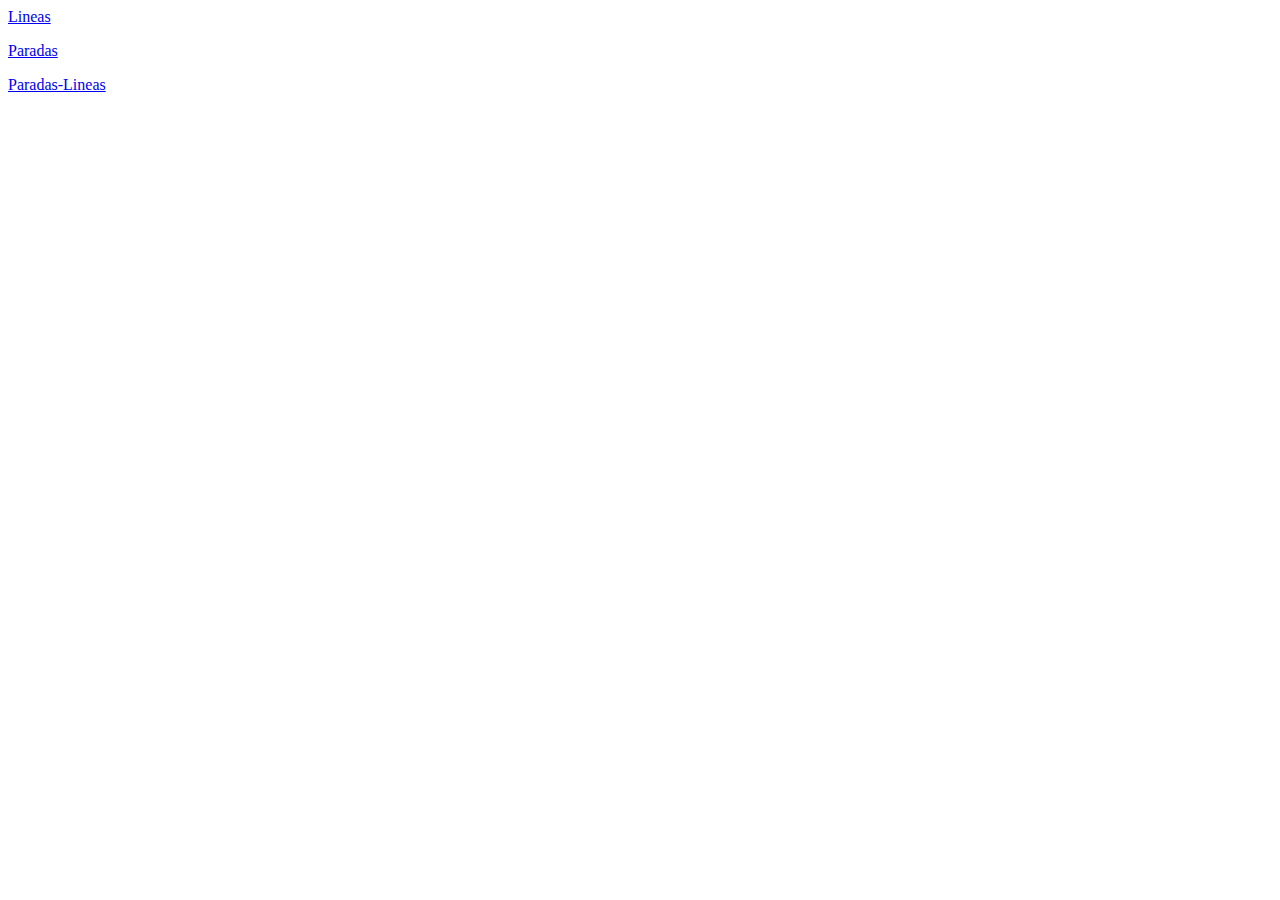
<file: Recursos/GETParadasLineasTerminal.html>
<html>
<head>
<title>BondisUy</title>
<meta name="keywords">
<!--Favicon-->
<link rel="shortcut icon" href="/bondisuy-web/resources/images/favicon.png"
	type="image/x-icon">
<link rel="icon" href="/bondisuy-web/resources/images/favicon.png"
	type="image/x-icon">

</head>
<body>

<p>
	<a href="javascript:getLineas();">Lineas</a> 
</p>
<p>
	<a href="javascript:getParadas();">Paradas</a> 
</p>
<p>
	<a href="javascript:getParadasLineas();">Paradas-Lineas</a> 
</p>

<div id="result">
</div>


<script src="js/jquery.min.js"></script>
<script src="js/jquery-ui-1.12.1.js"></script>

<script type="text/javascript">
var $ds = jQuery.noConflict();
var auxlinea = [];
var linea = [];
var recorrido = [];
var paradas = [];
var paradaslinea = [];
var CUTCSA = ['4', '21', '60', '62', '77', '100', '102', '102', '106', '103', '104', '105', '106', '109', '110', '111', '112', '113', '115', '116', '117', '121', '124', '125', '127', '128', '130', '133', '135', '137', '141', '142', '143', '144', '145', '147', '148', '149', '150', '151', '155', '156', '157', '158', '163', '169', '174', '175', '180', '181', '182', '183', '185', '186', '187', '188', '191', '192', '195', '199', 'CE1', 'G3', 'G6', 'G8', 'G10', 'G11', 'DE1', 'E14', 'D2', 'D3', 'D5', 'D8', 'D10', 'DM1', 'L1', 'L2', 'L3', 'L4', 'L5', 'L6', 'L15', 'L17', 'L18', 'L20', 'L21', 'L22', 'L23', 'L26', 'L28', 'L30', 'L35', 'L36', 'L37', 'L41', 'L46', 'L63', 'L64', '214', '227', '230', '268', '276', 'C1', 'C2', 'C3', 'C4', 'C4D', 'C5', '124 SD', 'L34', '140', '60 SD', 'L31', '169 SD', '103SD', 'L27', '64', 'L94'];
var UCOT = ['17', '71', '79', '300', '306', '316', '328', '329', '330', '370', '396', 'L12', 'L13', 'DM1', '11A', '11C', '11T', '11S', 'XA1', 'LM12', 'LM13']; 
var COETC = ['CE1', 'G', '2', '76', '402', '404', '405', '407', '409', '427', '456', '494', '495', 'D9', 'L7', 'L14', 'L16', 'L17', 'L18', 'L19', 'L29', '4A', '4AC', '4AD', '4D', '4DD', '4DR', '4DR', '5D', '48D', '222D', '222', '600', 'DM1'];
var COMESA = ['505', '522', '524', '526', '538', '546', '582', 'L24', 'L25', 'D11', 'DM1', '1M1', '1M2', '1M3', '1M4', '1M5', '1M6', '1M7', '1M11', '1M12', '1M13', '1M14', '1M15', '1M16', '1M17', '2M1', '2M2', '2M3', '2M5', '2M6', '2M7', '2M8', 'ML1', 'ML2', 'DL1', 'DL2'];

function getLineas(){
	var url = "http://geoserver.montevideo.gub.uy/geoserver/ows?SERVICE=WFS&VERSION=1.1.0&REQUEST=GetFeature&typeName=ide:ide_v_uptu_lsv&outputFormat=application/json";

	$ds.ajaxSetup({
		scriptCharset: "utf-8",
		contentType: "application/json; charset=utf-8",
		mimeType: "text/plain"
	});


	$ds.getJSON(url)
		.done(function (data) {
			//console.log(data);
			
			var features = data["features"];
			for (var lin in features) {
				var auxfeatures = features[lin];
				var prop = auxfeatures["properties"];
				var company = null;
				
				try{
					if (!auxlinea.includes(prop["cod_linea"])){
						auxlinea.push(prop["cod_linea"]);
						
						if (CUTCSA.includes(prop["desc_linea"])){
							company = "CUTCSA";
						} else if (UCOT.includes(prop["desc_linea"])){
							company = "UCOT";
						} else if (COETC.includes(prop["desc_linea"])){
							company = "COETC";
						} else if (COMESA.includes(prop["desc_linea"])){
							company = "COMESA";
						}
						
						var newline = {"cod_linea": prop["cod_linea"],
									"desc_linea": prop["desc_linea"],
									"company": company
									};
									
						linea.push(newline);
						
					}
					
					var newrecorrido = {"cod_linea": prop["cod_linea"],
										"cod_recorrido": prop["cod_variante"],
										"descripcion": prop["desc_sublinea"],
										"coordinates": auxfeatures["geometry"]["coordinates"]
									
					};
					
					recorrido.push(newrecorrido);
				
				}catch(e){
					console.log(prop["cod_linea"]);
					console.log(e);
					console.log(auxfeatures);
				}
			}
			$ds('#result').html("");
			strInsertLinea();
			strInsertRecorrido();
		})
		.fail(function (jqxhr, textStatus, error) {
			var err = textStatus + ", " + error;
			console.log("Request Failed: " + err + "file: " + url);
		});
		
		
	//console.log(lineas);
	//console.log(terminal);
	
}
function strInsertLinea(){
	var str = "";
	
	for(var lin in linea){
		str += "INSERT INTO lineas (id, destino, nombre, origen, compania_id) " +
		" VALUES ( " + linea[lin]["cod_linea"] + ", '', '" +
		linea[lin]["desc_linea"] + "', '', ";
		if(linea[lin]["company"]==null){
			str += linea[lin]["company"];
		} else {
			str += "(SELECT id FROM companias WHERE nombre ='" + linea[lin]["company"] + "')";
		}
		str += ");" + "<br>";
	}
	$ds('#result').append(str);
	
}

function strInsertRecorrido(){
	var str = "";
	for(var rec in recorrido){
		str += "INSERT INTO ft_recorridos (id, activo, descripcion, linea_id, geom, fecha) " +
		" VALUES ( " + recorrido[rec]["cod_recorrido"] + ", true, " +
		"'" + recorrido[rec]["descripcion"] + "', " +
		recorrido[rec]["cod_linea"] + ", " + 
		"ST_GeometryFromText('LINESTRING(" ;
		for(var i =0; i < recorrido[rec]["coordinates"].length; i++){
			str += recorrido[rec]["coordinates"][i][0] + " " + recorrido[rec]["coordinates"][i][1];
			if(i < recorrido[rec]["coordinates"].length -1)
				str += ",";
		}
		
		str += ")', 32721), now());" + "<br>";
	}

	$ds('#result').append(str);
}


function getParadas(){
	var url = "http://geoserver.montevideo.gub.uy/geoserver/ows?SERVICE=WFS&VERSION=1.1.0&REQUEST=GetFeature&typeName=imm:uptu_ubic_parada&outputFormat=application/json";

	$ds.ajaxSetup({
		scriptCharset: "utf-8",
		contentType: "application/json; charset=utf-8",
		mimeType: "text/plain"
	});

	$ds.getJSON(url)
		.done(function (data) {
			//console.log(data);
			
			var features = data["features"];
			for (var lin in features) {
				var auxlinea = features[lin];
				var geom = auxlinea["geometry"];
				var prop = auxlinea["properties"];
				
				try{
					
					var newParada = { "cod_parada": prop["cod_ubic_parada"],
									"desc_parada": prop["desc_ubic_parada"],
									"cod_via_1": prop["cod_nombre_via_1"],
									"cod_via_2": prop["cod_nombre_via_2"],
									"geom": geom["coordinates"],
									"habilitada": (prop["comentario_ubic_deshabilitada"]==null?"true":"false")
									};
									
					paradas.push(newParada);
					
				}catch(e){
					console.log(prop["cod_ubic_parada"]);
					console.log(auxlinea);
				}
			}
			$ds('#result').html("");
			//strInsertParada();
		})
		.fail(function (jqxhr, textStatus, error) {
			var err = textStatus + ", " + error;
			console.log("Request Failed: " + err + "file: " + url);
		});
		
		
//	console.log(paradas);
}

function strInsertParada(){
	var str = "";
	
	for(var par in paradas){
		str += "INSERT INTO ft_paradas (id, descripcion, codvia1, codvia2, geom, habilitada) "+ 
		"VALUES ( " + paradas[par]["cod_parada"] + ", " +
		"'" + paradas[par]["desc_parada"] + "', " +
		paradas[par]["cod_via_1"] + ", " +
		paradas[par]["cod_via_2"] + ", " +
		"ST_GeometryFromText('POINT(" + paradas[par]["geom"][0] + " " + paradas[par]["geom"][1]+ ")',32721), " + 
		paradas[par]["habilitada"] + ");" + "<br>";
	}

	$ds('#result').html(str);
}





function getParadasLineas(){
	getParadas();
	var i = 0;
	$ds.ajaxSetup({
		scriptCharset: "utf-8",
		contentType: "application/json; charset=utf-8",
		mimeType: "text/plain",
		headers: { 'Access-Control-Allow-Origin': "*" }
	});
	
	var prueba = paradas[0];
	
	console.log(paradas);
	
	for (var par in prueba){
		//var url = "http://www.montevideo.gub.uy/transporteRest/lineas/" + paradas[par]["cod_parada"];	
		var url = "http://www.montevideo.gub.uy/transporteRest/lineas/" + prueba[par]["cod_parada"];	
		
		$ds.getJSON(url)
			.done(function (data) {
				var features = data["lineas"];
				for (var lin in features) {
					try{
						var newParada = { "cod_parada": paradas["cod_parada"],
										"linea": features[lin]["codigo"],
										};
						paradaslinea.push(newParada);
						
					}catch(e){
						console.log(prop["cod_ubic_parada"]);
						console.log(auxlinea);
					}
				}
				$ds('#result').html("");
				console.log(paradaslinea);
			})
			.fail(function (jqxhr, textStatus, error) {
				var err = textStatus + ", " + error;
				console.log("Request Failed: " + err + "file: " + url);
			});	
	}
}

function getParadasLineasHorario(){
	$ds.ajaxSetup({
		scriptCharset: "utf-8",
		contentType: "application/json; charset=utf-8",
		mimeType: "text/plain",
		headers: { 'Access-Control-Allow-Origin': "*" }
	});
	
	
	
	var prueba = [paradas[0]];
	
	for (var lp in prueba){
		//var url = "http://www.montevideo.gub.uy/transporteRest/pasadas/" + paradaslinea[lp]["cod_parada"] + "/HABIL/" + paradaslinea[lp]["linea"];
		var url = "http://www.montevideo.gub.uy/transporteRest/pasadas/" + paradaslinea[lp]["cod_parada"] + "/HABIL/" + paradaslinea[lp]["linea"];

		$ds.getJSON(url)
			.done(function (data) {
				
				var features = data["features"];
				for (var lin in features) {
					var auxlinea = features[lin];
					var prop = auxlinea["properties"];
					
					try{
						
						var newParada = { "cod_parada": prop["cod_ubic_parada"],
										"recorrido": prop["cod_variante"],
										};
										
						paradaslinea.push(newParada);
						
					}catch(e){
						console.log(prop["cod_ubic_parada"]);
						console.log(auxlinea);
					}
				}
				$ds('#result').html("");
				strInsertParadaLinea();
			})
			.fail(function (jqxhr, textStatus, error) {
				var err = textStatus + ", " + error;
				console.log("Request Failed: " + err + "file: " + url);
			});
	
	}
}


function strInsertParadaLinea(){
	var str = "";
	
	for(var par in paradas){
		str += "INSERT INTO ft_paradas (id, descripcion, codvia1, codvia2, geom, habilitada) "+ 
		"VALUES ( " + paradas[par]["cod_parada"] + ", " +
		"'" + paradas[par]["desc_parada"] + "', " +
		paradas[par]["cod_via_1"] + ", " +
		paradas[par]["cod_via_2"] + ", " +
		"ST_GeometryFromText('POINT(" + paradas[par]["geom"][0] + " " + paradas[par]["geom"][1]+ ")',32721), " + 
		paradas[par]["habilitada"] + ");" + "<br>";
	}

	$ds('#result').html(str);
}


</script>



</body>
</html>
</file>
